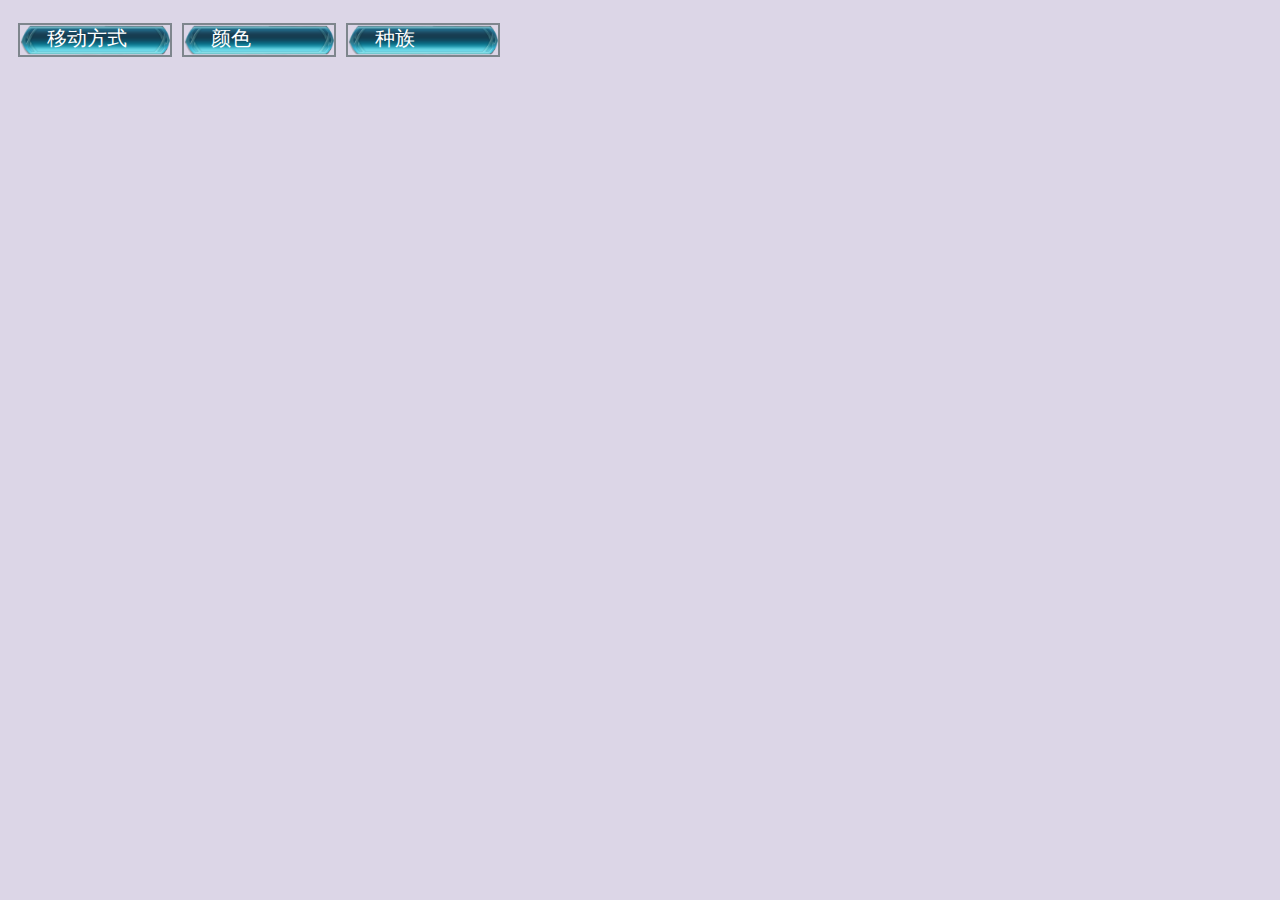
<file: FEH/index.html>
<!DOCTYPE html>
<head>
<meta http-equiv="Content-Type" content="text/html; charset=utf-8" />
<title>火纹</title>
<link href="../resources/common/common.css" rel="stylesheet" />
<style>
h2 {
  margin-bottom : -0.1rem;
}
#hoverWindow {
  position : fixed;
  display : none;
  top : 2rem;
  left : 2rem;
  width : 24rem;
  height : 12rem;
  background : #588ea3ed;
  border-radius: 1rem;
  z-index : 1;
}

</style>
<script src="../resources/lib/jquery-3.4.1.min.js"></script>
<script src="../resources/common/commonService.js"></script>
<script src="../resources/common/webSql.js"></script>
<script src="index.js"></script>
<script>
const imgPath = "D:/picture/illustration/feh/";
const webSqlUtil = new webSqlManagement();
const showGroupType = 'weaponType';
const findAll = "select * from fireemblem_hero order by " + showGroupType + ",moveType desc ";
var imgEleList = [];

$(function(){
  webSqlUtil.executeQuary(findAll,[],(result)=>{
    initialize(result.rows);
  });
});

/* 生成所有的图片对象 */
function initialize(dataList) {
  $.each(dataList,(index,data) => {
    let item = new faceElement(data,imgPath).handle();
    imgEleList.push(item);
  });
  showPage(showGroupType);
}

/* 生成分组信息 */
function showPage(groupPartten) {
  // 初始化
  let box = $(".imageBox")[0];
  box.innerHTML = "";
  // 分组key
  let ptnList = {};
  $.each(imgEleList,(index,item) => {
    let value = item.data[groupPartten];
    let groupBox;
    // key有直接取得,没有新建
    if (isEmpty(ptnList[value])) {
      groupBox = createElement('div','','groupBox','');
      let h2Ele = createElement('h2');
      h2Ele.innerHTML = value;
      groupBox.appendChild(h2Ele);
    } else {
      groupBox = ptnList[value];
    }
    let cellDiv = createElement('div','','cell','');
    cellDiv.appendChild(item.img);
    groupBox.appendChild(cellDiv);
    // 更新key
    ptnList[value] = groupBox;
  });
  // 放入大box
  $.each(ptnList,(key,val) => {
    box.appendChild(val);
  });
}

</script>
</head>
<body>
  <main>
    <!-- 具体信息 -->
    <div class="detailArea"></div>
    <!-- 编队信息 -->
    <div class="teamList">
      <div class="imageBtn" onclick="showPage('moveType')">
        <span>移动方式</span>
      </div>
      <div class="imageBtn" onclick="showPage('color')">
        <span>颜色</span>
      </div>
      <div class="imageBtn" onclick="showPage('race')">
        <span>种族</span>
      </div>
    </div>
    <!-- 一览 -->
    <div class="imageBox" style="width:90rem">
    </div>
    
    <!-- 悬浮信息 -->
    <div id="hoverWindow"></div>
  </main>
</body>
</html>
</file>
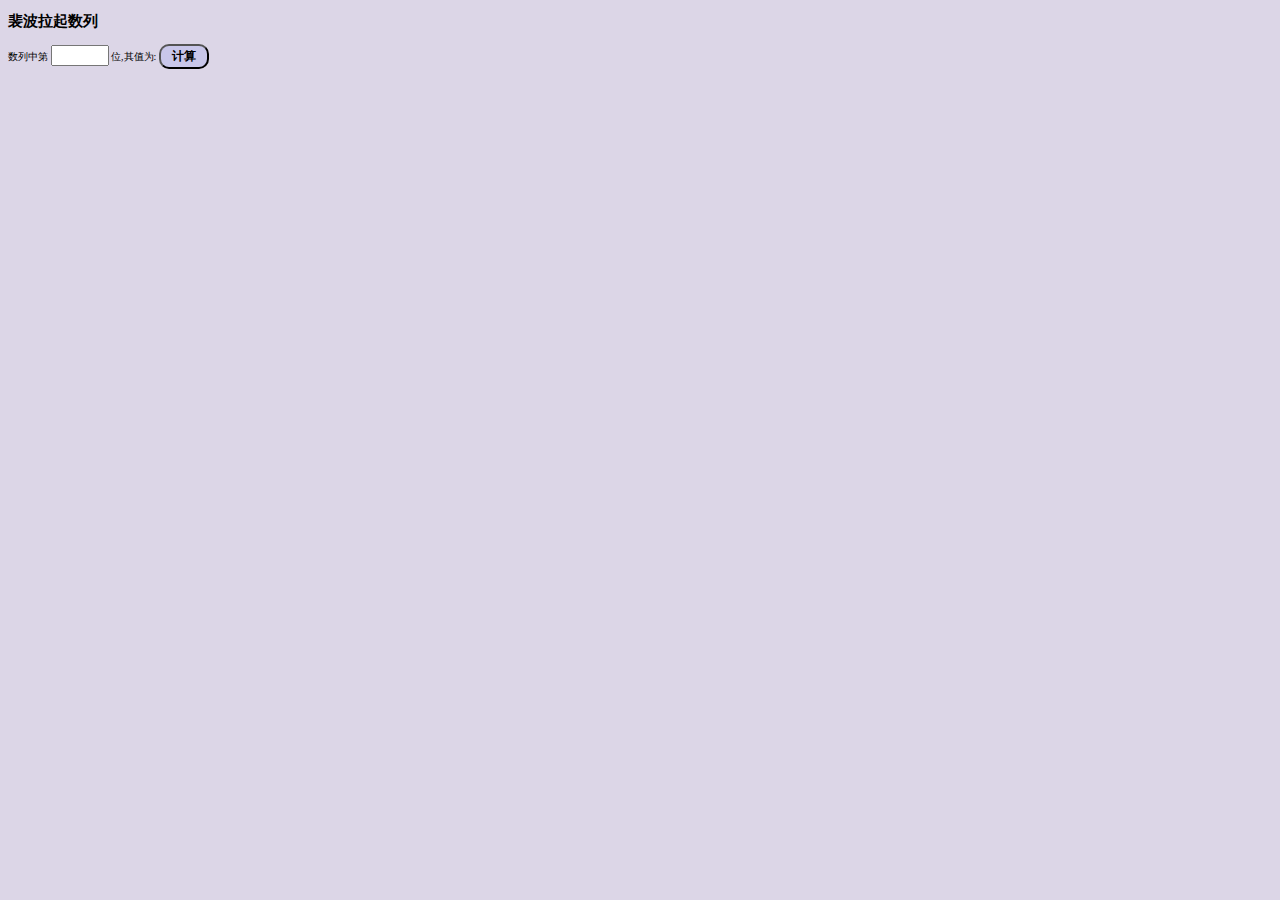
<file: algorithm.html>
<!DOCTYPE html>
<head>
<meta http-equiv="Content-Type" content="text/html; charset=utf-8" />
<title>数据结构和算法</title>
<link href="resources/common/common.css" rel="stylesheet" />
<script src="resources/lib/jquery-3.4.1.min.js"></script>
<script src="resources/common/commonService.js"></script>
<script>
  function timeCheck(funObj) {
    console.time('time');
    var result = funObj;
    console.timeEnd('time');
    return result;
  }
</script>
</head>
<body>
<div>
  <h2>裴波拉起数列</h2>
  <span>数列中第</span>
  <input type='number' id='index' style='width:50px' />
  <span>位,其值为:</span><span id='result1'></span>
  <button type='button' onclick='calc()' style='width:50px'>计算</button>
  <script>
    function calc(){
      let index = $('#index').val();
      if (isEmpty(index)){
        return;
      } else {
        $('#result1').html(timeCheck(method3(index)));
      }
    }
    // 递归方式,便于理解本质,但有性能问题
    function method1(index) {
      if(index <= 1) {
        return index;
      } else {
        return method1(index-1) + method1(index-2);
      }
    }
    // 循环计算
    function method2(index) {
      if(index <= 1) {
        return index;
      } else {
        let first = 0;
        let second = 1;
        let sum;
        for (let i = 0;i<index-1;i++) {
          sum = first + second;
          first = second;
          second = sum;
        }
        return second;
      }
    }
    // 数组方式计算,可以得到整个数列
    function method3(index){
      let arrs = [0,1];
      for (let i = 2;i<index;i++) {
        arrs[i] = arrs[i-1] + arrs[i-2];
      }
      console.log(arrs);
      return arrs[index-1];
    }
  </script>
</div>  
<div>

</div>
</body>
</html>
</file>
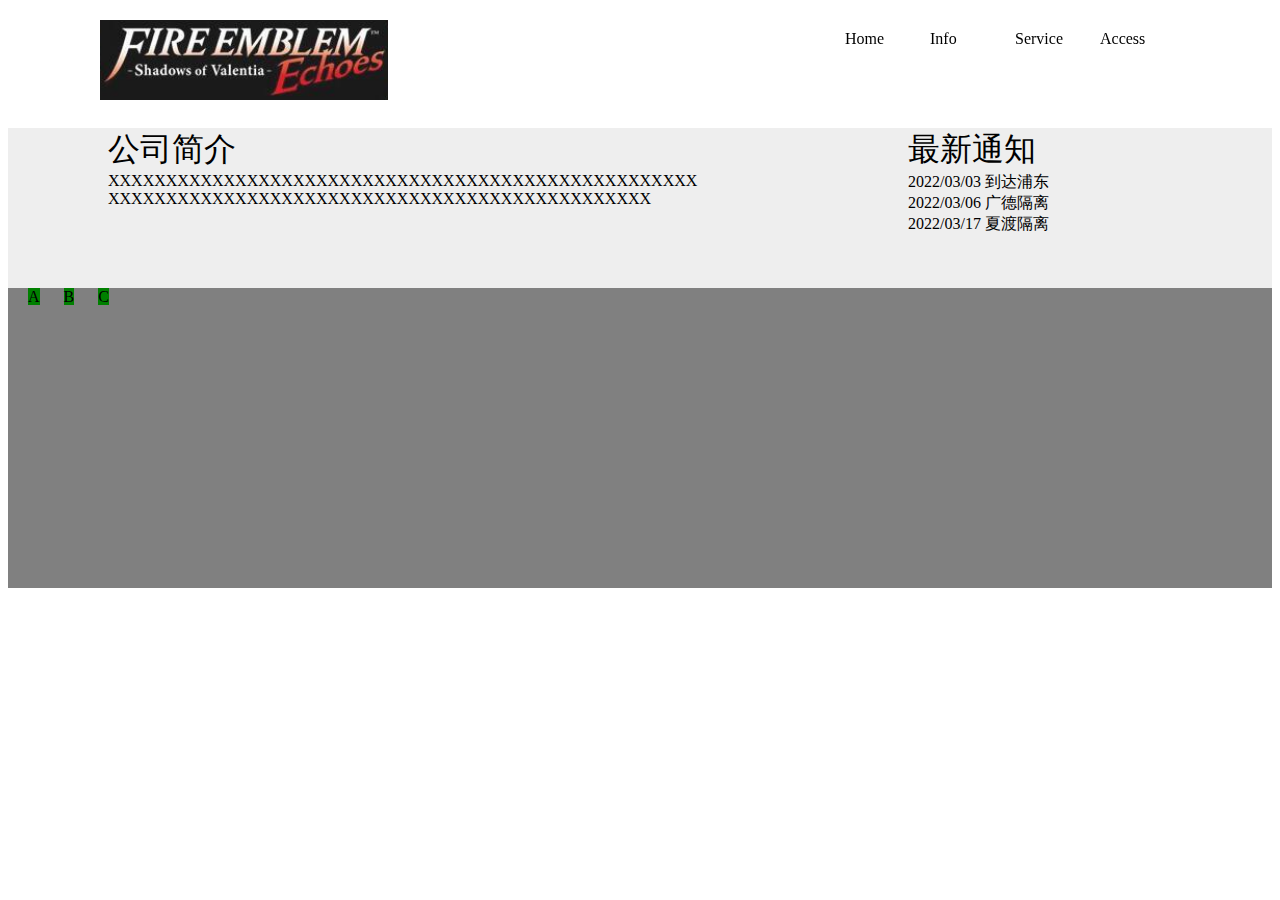
<file: company.html>
<html>
<head>
  <meta http-equiv="Content-Type" content="text/html; charset=utf-8" />
  <title>公司简介</title>
  <link rel="stylesheet" href="resources/css/company.css"/>
</head>

<body>
  <!-- heard -->
  <nav class="topArea">
    <div class="icon">
      <img id="companyIcon" src="resources/images/companyIcon.png"/>
    </div>
    
    <div class="navieArea" style="padding-right : 100px;">
      <ul>
        <li>Home</li>
        <li>Info</li>
        <li>Service</li>
        <li>Access</li>
      </ul>
    </div>
  </nav>
  <!-- Body -->
  <div style="padding-top : 120px">
  <section class="infoArea" style="">
    <div class="leftArea" style="width : 600px;word-wrap : break-word;">
      <span class="title">公司简介</span><br>
      <span>XXXXXXXXXXXXXXXXXXXXXXXXXXXXXXXXXXXXXXXXXXXXXXXXXXXXXXXXXXXXXXXXXXXXXXXXXXXXXXXXXXXXXXXXXXXXXXXXXX</span>
    </div>
    
    <div class="rightArea" style="padding-left : 200px;">
      <span class="title">最新通知</span><br>
      <ul>
        <li>2022/03/03 到达浦东</li>
        <li>2022/03/06 广德隔离</li>
        <li>2022/03/17 夏渡隔离</li>
      </ul>
    </div>
  </section>
  
  <section style="background:gray;height:300px">
    <div class="item">A</div>
    <div class="item">B</div>
    <div class="item">C</div>
  </section>
  </div>
<body>

</html>
</file>
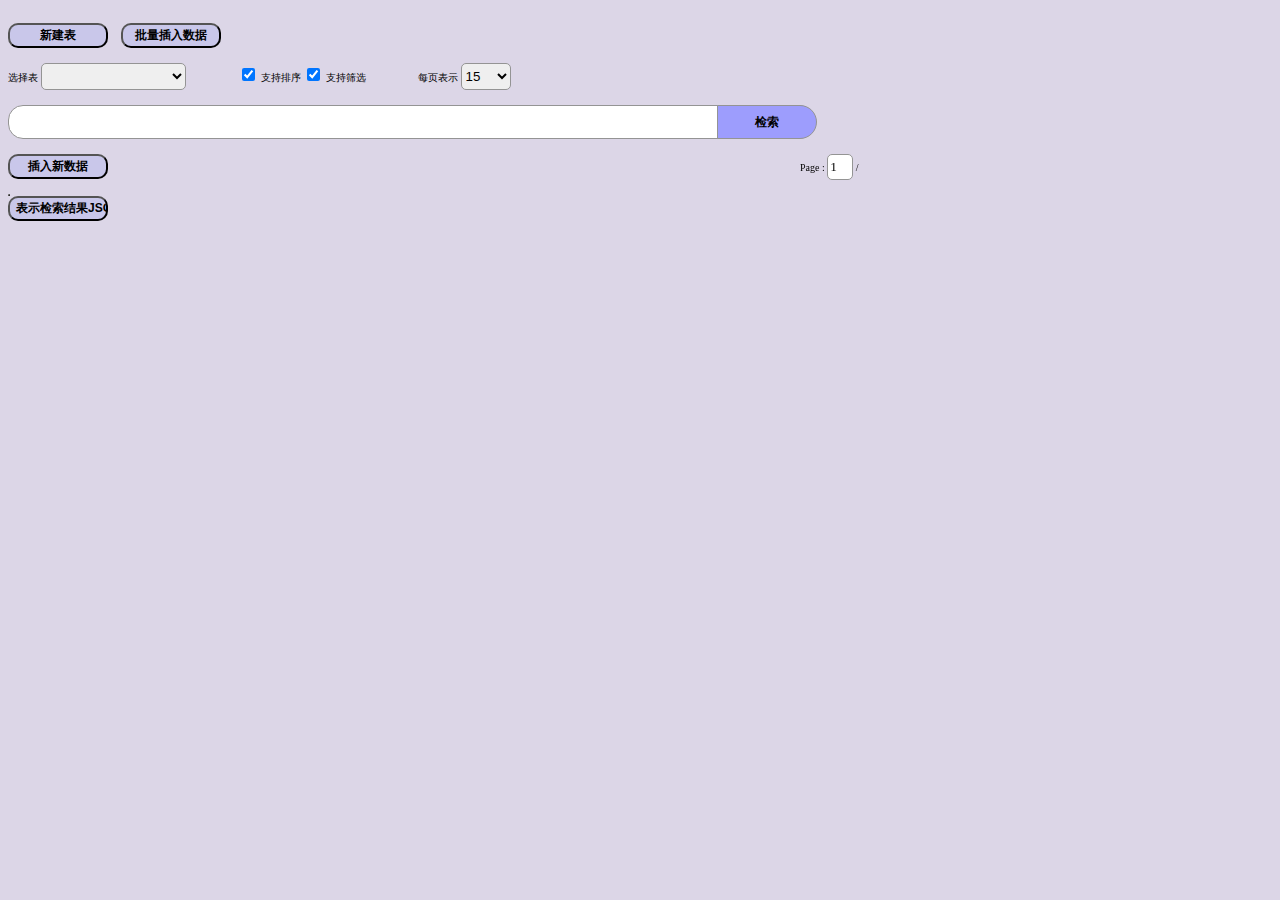
<file: dbManagement.html>
<!DOCTYPE html>
<head>
<meta http-equiv="Content-Type" content="text/html; charset=utf-8" />
<title>数据管理</title>
<link href="resources/common/common.css" rel="stylesheet" />
<style>
/* 可排序的head 悬停效果 */
.orderbyCol:hover {background-color : #5351ca}
/* 筛选输入框 */
th input {float:left;width:80%}
/* 筛选列背景色 */
.fifterRow {background-color : #dbecb7}
/* 行内按钮 */
.rowBtn{width:50px;height:25px;margin-top:0px}
/* 按钮列 */
.eventCol{width:120px; display:inline-block;margin-top:0px;}
table select {height : 22px;float:top}
/* 超出宽度滚动条 */
#resultArea,.ctrlArea {width:1500px;overflow:auto}
/* 高亮选中行 */
.selected-row{background-color:yellow}
.line-block{padding-top : 15px}
/* TODO 列固定
.col-position{position:absolute}
.re-position{padding-left:30px}
*/
</style>
<script src="resources/lib/jquery-3.4.1.min.js"></script>
<script src="resources/common/commonService.js"></script>
<!-- 建表数据 -->
<script src="resources/data/heroInput.json"></script>
<script src="resources/common/webSql.js"></script>
<script src="resources/js/dbManagement.js"></script>
<script>

</script>
</head>
<body>
  <main>
    <div>
      <input type="button" name='create' onClick="createTable()" value='新建表'>
      <input type="button" name='insert' onClick="insertDataList()" value='批量插入数据'>
    </div>
    
    <div class="line-block">
      <label>选择表</label>
      <select id="selectedTable" onchange="searchQuary()">
        <option value=''></option>
        <option value='fireemblem_hero,4000'>火纹英雄</option>
        <option value='CODE_MASTER,800'>CODE</option>
        <option value='TODO,800'>待办事项</option>
        <option value='caipiao,800'>彩票</option>
        <option value='Revenue_Expenditure,1100'>收支</option>
      </select>
      <label style="padding-left:50px"></label>
      <input id='orderByFlag'  checked="true" type='checkbox' onclick="searchQuary()">
      <label >支持排序</label>
      <input id='fifterFlag' checked="true" type='checkbox' onclick="searchQuary()">
      <label>支持筛选</label>
      <label style="padding-left:50px">每页表示</label>
      <select style="width:50px" id="pageSize" onchange="searchQuary()">
        <option value="10">10</option>
        <option value="15" selected='true'>15</option>
        <option value="20">20</option>
      </select>
    </div>
    
    <div class="line-block btnSearchItem">
      <input type="text" id="custQuery" style="width:800px">
      <button type="button" onclick="excuteCustQuery()">检索</button>
    </div>
    
    <div id="displayArea" class="line-block">
      <div class="ctrlArea">
        <input type="button" name='addLine' onClick="addLine()" value='插入新数据'></input>
        <div class="infoArea" style="position: fixed;left: 800px;margin-top: -25px;">
          Page : 
          <input type="text" id="currentPageNo" style="width:20px"  value='1' onchange="searchQuary()">
          /
          <label id="totalPage"></label>
        </div>
      </div>
      <div id="resultArea" class="line-block">
        <table id="mianTbl" cellspacing="0" border="1">
        </table>
      </div>
    </div>
    <input type="button" name='console' onClick="console.log(selectedData)" value='表示检索结果JSON'>
  </main>
</body>
</html>
</file>
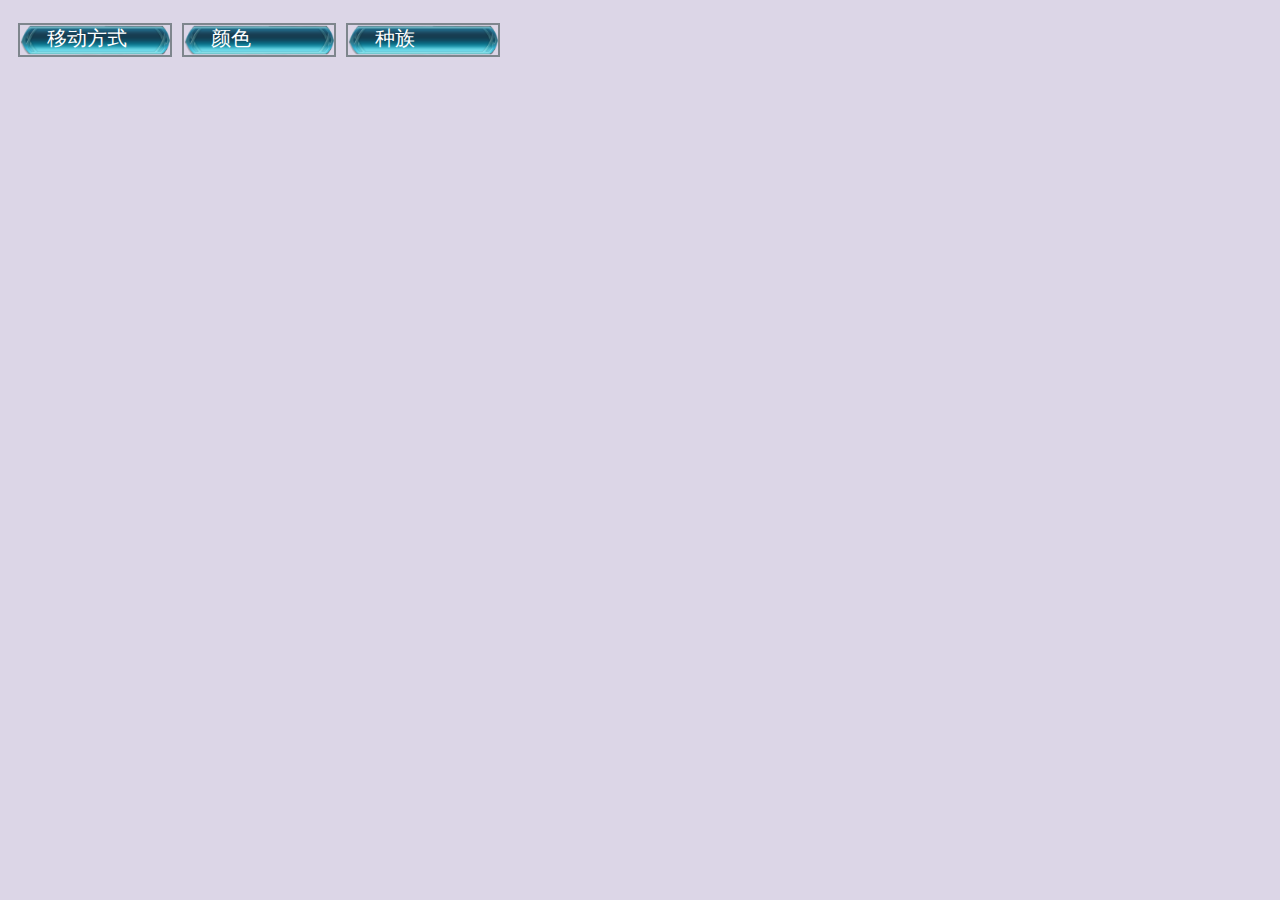
<file: fehList.html>
<!DOCTYPE html>
<head>
<meta http-equiv="Content-Type" content="text/html; charset=utf-8" />
<title>火纹</title>
<link href="resources/common/common.css" rel="stylesheet" />
<style>
h2 {
  margin-bottom : -0.1rem;
}
#hoverWindow {
  position : fixed;
  display : none;
  top : 2rem;
  left : 2rem;
  width : 24rem;
  height : 12rem;
  background : #588ea3ed;
  border-radius: 1rem;
  z-index : 1;
}
/*
.cell {
  /*border-image: url(resources/images/bk_face.png) 24/1rem/4px round;*/
}*/

</style>
<script src="resources/lib/jquery-3.4.1.min.js"></script>
<script src="resources/common/commonService.js"></script>
<script src="resources/common/webSql.js"></script>
<script src="resources/js/hero.js"></script>
<script>
const imgPath = "resources/images/illustration/feh/";
const webSqlUtil = new webSqlManagement();
const showGroupType = 'weaponType';
const findAll = "select * from fireemblem_hero order by " + showGroupType + ",moveType desc ";
var imgEleList = [];

$(function(){
  webSqlUtil.executeQuary(findAll,[],(result)=>{
    initialize(result.rows);
  });
});

/* 生成所有的图片对象 */
function initialize(dataList) {
  $.each(dataList,(index,data) => {
    let item = new faceElement(data,imgPath).handle();
    imgEleList.push(item);
  });
  showPage(showGroupType);
}

/* 生成分组信息 */
function showPage(groupPartten) {
  // 初始化
  let box = $(".imageBox")[0];
  box.innerHTML = "";
  // 分组key
  let ptnList = {};
  $.each(imgEleList,(index,item) => {
    let value = item.data[groupPartten];
    let groupBox;
    // key有直接取得,没有新建
    if (isEmpty(ptnList[value])) {
      groupBox = createElement('div','','groupBox','');
      let h2Ele = createElement('h2');
      h2Ele.innerHTML = value;
      groupBox.appendChild(h2Ele);
    } else {
      groupBox = ptnList[value];
    }
    let cellDiv = createElement('div','','cell','');
    cellDiv.appendChild(item.img);
    groupBox.appendChild(cellDiv);
    // 更新key
    ptnList[value] = groupBox;
  });
  // 放入大box
  $.each(ptnList,(key,val) => {
    box.appendChild(val);
  });
}

</script>
</head>
<body>
  <main>
    <!-- 具体信息 -->
    <div class="detailArea"></div>
    <!-- 编队信息 -->
    <div class="teamList">
      <div class="imageBtn" onclick="showPage('moveType')">
        <span>移动方式</span>
      </div>
      <div class="imageBtn" onclick="showPage('color')">
        <span>颜色</span>
      </div>
      <div class="imageBtn" onclick="showPage('race')">
        <span>种族</span>
      </div>
    </div>
    <!-- 一览 -->
    <div class="imageBox" style="width:90rem">
    </div>
    
    <!-- 悬浮信息 -->
    <div id="hoverWindow"></div>
  </main>
</body>
</html>
</file>
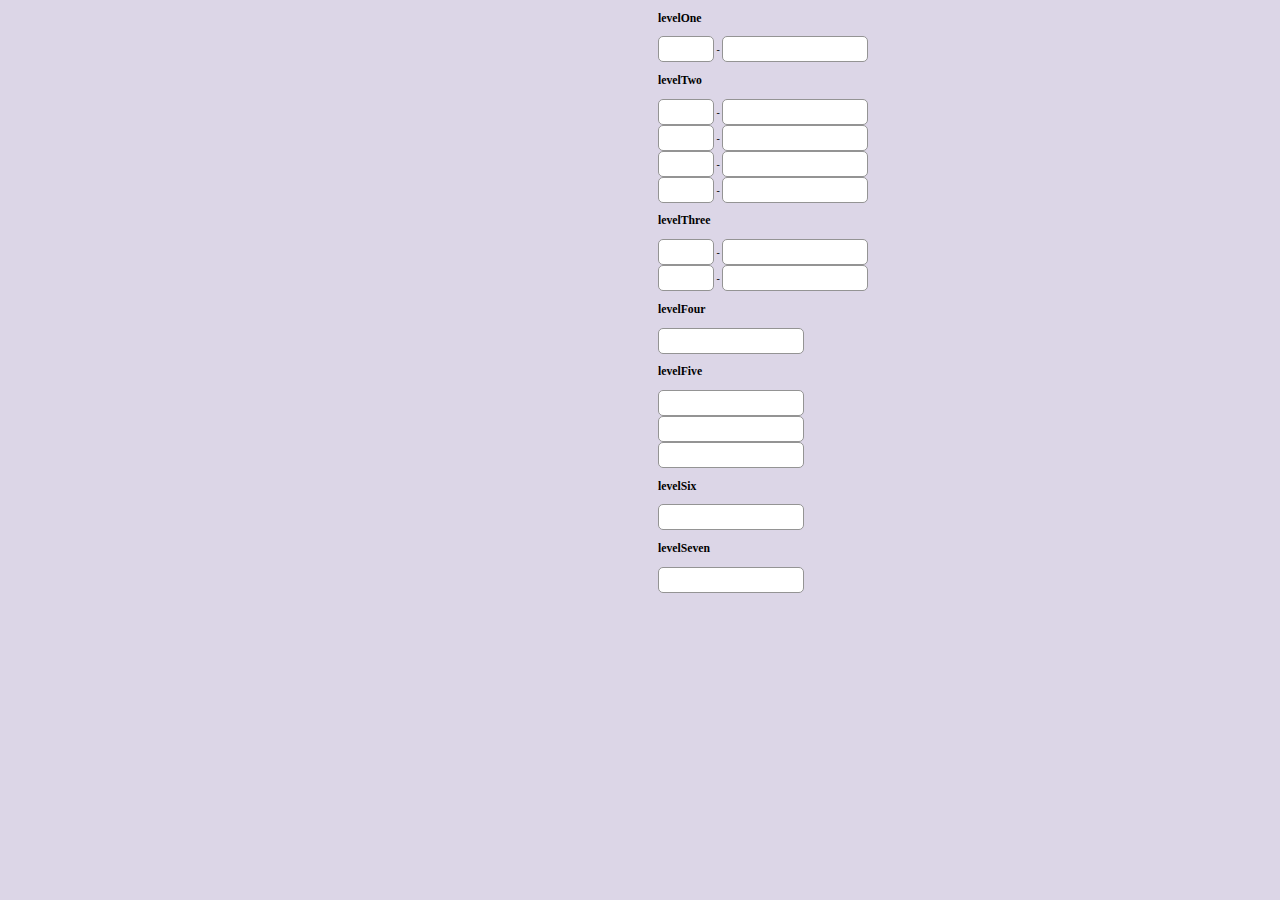
<file: lottery.html>
<!DOCTYPE html>
<head>
<meta http-equiv="Content-Type" content="text/html; charset=utf-8" />
<title>彩票</title>
<link href="resources/common/common.css" rel="stylesheet" />
<link href="resources/css/lottery.css" rel="stylesheet" />
<script src="resources/lib/jquery-3.4.1.min.js"></script>
<script src="resources/common/commonService.js"></script>
<script src="resources/common/commonDatabase.js"></script>
<script src="resources/js/lottery.js"></script>
</head>
<body>
  <!-- 彩票组 -->
  <div id="lotteryBox">
    <!-- 彩票 -->
  </div>

  <!-- 中奖规则区 -->
  <div id="notifyArea"> 

  </div>
</body>
</html>
</file>
<file: resources/common/common.css>
html {font-size:62.5%;}
/* 元素样式 */
body {
  background: #dcd6e7;
}

/* 头部 */
header {
  background: #170932ab;
  color: #0cf5f5;
  font-size: large;
  font-weight: bolder;
  position: fixed;
  width: 100%;
  top: 0;
  left: 0;
  line-height: 2em;
  z-index: 999
}

/* 主要内容 */
main {
  padding-top:15px;
  display: grid;
}

/* 侧边栏 */
aside {
  position: fixed;
  width: 600px;
  height: auto;
  right: 10px;
  background-size: 100% auto
}

/* 输入框 */
input[type='text'] {
  height:22px;
  width:140px;
  border:1px solid #949494;
  border-radius:5px;
  font-family:ui-rounded;
}

/* 图片按钮 */
input[type='image'] {
  transform : scale(0.9);
  animation : aniBtn 3s infinite;
}
/* 图片按钮-悬停 */
input[type='image']:hover {
  transform : scale(1.1);
}
/* 图片按钮-动画 */
@keyframes aniBtn {
  50% {filter: opacity(0.5);}
  60% {filter: opacity(0.6);}
  70% {filter: opacity(0.7);}
  80% {filter: opacity(0.8);}
  90% {filter: opacity(0.9);}
  100% {filter: opacity(1);}
}

.dateTime {
  height:30px;
  width:180px;
  border:1px solid #949494;
  border-radius:5px;
  font-family:ui-rounded;
}

textarea {
  border:1px solid #949494;
  border-radius:5px;
  font-family:ui-rounded;
  font-size:unset;
}

select {
  height:27px;
  width:145px;
  border:1px solid #949494;
  border-radius:5px;
}

thead{
  background-color:#5252bdcf;
  color:#f9eeee;
}

td {
  border:1px solid #949494;
  border-collapse: collapse;
  font-size : small;
}

/* 图片容器 */
.imageBox {
  display : grid;
}
.groupBox .cell {
  float: left;
  margin: 0.2rem;
  border: 0.2rem solid #7e868d;
  box-sizing: border-box;
  width: 8rem;
  height: 8rem;
  overflow: hidden;
}
.groupBox .cell img {
  width: 8rem;
  height: 8rem;
}
.groupBox .cell:hover {
  transform : scale(1.1);
}

/* 提示输入错误样式 */
input[type='text'][class='error'] {
  border:2px solid red;
}

.checkItem {
  width : 150px;
}

/* radio,checkbox Label */
.checkItem {
  display : inline-flex;
}

/* Layout Design */
.vertical .inputCell{
  display:block;
}

/* 输入区域一行 Div */
.inputRow {
  display:flex;
  padding-left:20px;
  flex-flow: row wrap;
}

/* 输入区域一行中单独元素 Div */
.inputCell {
  display:flex;
  padding-top:10px;
  padding-right:15px;
}

/* 输入元素的标题 label */
.inputCell label {
  display:block;
  width:140px;
  color:01018cfc;
}

/**
 * 多标签页面
 */
.group-layout {
  padding-top:10px;
}

/* 标签Title Div */
.group-title {
  display:flex;
  text-align:center;
}

/* 标签对应显示区域Div */
.group-section {
  display:none;
  border:2px inset #c3baf9c7;
  background-color:#FFFFFF;
  width:90%;
}

/* 标签对应显示区域标题SPAN */
.layout-title {
  float:left;
  width:180px;
  color:#006BBD;
  background-color:#E3E5E7;
  border-left:1px solid #CCCCCC;
  border-right:1px solid #CCCCCC;
  border-top:1px solid #CCCCCC;
}

/* 选中的标签 */
.current-layout {
  border-bottom:3px solid #0062E6;
  background-color:#FFFFFF;
}

/* 编辑区域 Div */
.editArea {
  padding-top:15px;
}

.imageBtn {
  background:url(../images/btn_bottem.png)no-repeat;
  background-size: 15rem 3rem;
  width:15rem;
  height:3rem;
    float: left;
    margin-left: 1rem;
    border: 0.2rem solid #7e868d;
}
.imageBtn span{
    padding-left: 2.7rem;
    font-size: 2rem;
    color: white;
}
.imageBtn:hover{
  transform:scale(1.1);
}

button,input[type='button'] {
  height:25px;
  width:100px;
  margin-right:10px;
  background-color:#bfbfeca8;
  border-radius:10px;
  font-size:12px;
  font-weight:bolder;
}

button:hover,input[type='button']:hover {
  background-color:#8080fda8;
}

/* pop up */
#popup {
  display:none;
}

#popupWindow {
  height : 370px;
  width : 700px;
  position : absolute;
  border-radius : 10px;
  background-color : #e0edf5;
  left : 25%;
  top : 25%;
  z-index : 900;
}

#grayup{
  top : 0px;
  height : 0px;
  margin-left : -10px;
  position : absolute;
  height : 100%;
  width : 100%;
  background-color : rgb(128,128,128,0.8);
  z-index : 899;
}

/* 自定义检索框样式 */
.btnSearchItem input {
  height:30px;
  border-radius : 15px;
}

.btnSearchItem button {
  background-color:#9d9dfd;
  height:34px;
  border-radius : 0px 17px 17px 0px;
  margin-left:-100px;
  border:1px solid #949494;
  padding-top:2px;
}
</file>
<file: resources/css/company.css>
.topArea {
  position : fixed;/* heard固定 */
  top : 0;
  left : 0;
  width : 100%;
  height : 120px;
  background-color : rgba(255,255,255,0.8);
}

/* 商标,左右信息块左对齐 */
.icon,.leftArea,.rightArea {
  float : left;
  padding-left : 100px;
}

/* 导航右对齐 */
.navieArea {
  float : right;
}

.icon {
  padding-top : 20px;
}

.topArea .icon img {
  height : 80px;
  width : auto;
}

.navieArea li {
  float : left;
  padding-left : 5px;
  padding-top : 30px;
  width : 80px;
  height : 50px;
}

.navieArea li:hover {
  border-top : 3px solid #45aed6;
}

.infoArea {
  background-color:#eeeeee;
  height : 160px;
}


ul,li {
  margin:0px;padding:0px;list-style:none;/*不首行缩进*/
}

li {
  list-style : none;/* 去除li的. */
}

.title {
  font-size : xx-large;
}

/* 横向排列单位元素 */
.item {
  width : 100px;
  height : 100px;
  display : inline;
  margin-left : 20px;
  background-color : green;
}
</file>
<file: resources/css/lottery.css>
#lotteryBox {
  margin-left : -450px;
}
#notifyArea {
  padding-left: 650px;
  width : 250px;
}
#notifyArea .unit{
  width : 50px;
}
.lottery {
  background : url(../images/lottery.jpg);
  background-size : 600px 200px;
  border:2px solid #949494;
  width : 600px;
  height : 200px;
  position : absolute;
}
.active {
  margin-left:450px;
  border:8px solid #fbff00ba;
}
.lottery:hover {
  margin-left:450px;
  z-index : 9;
}
.lottery span {
  position : inherit;
  font-size : 25px;
  color : black;
  margin-left : 475px;
  font-family: "Arial Black";
}
.lottery .unit {
  margin-top : 80px;
}
.lottery .number {
  margin-top : 125px;
  margin-left : 460px;
}
</file>
